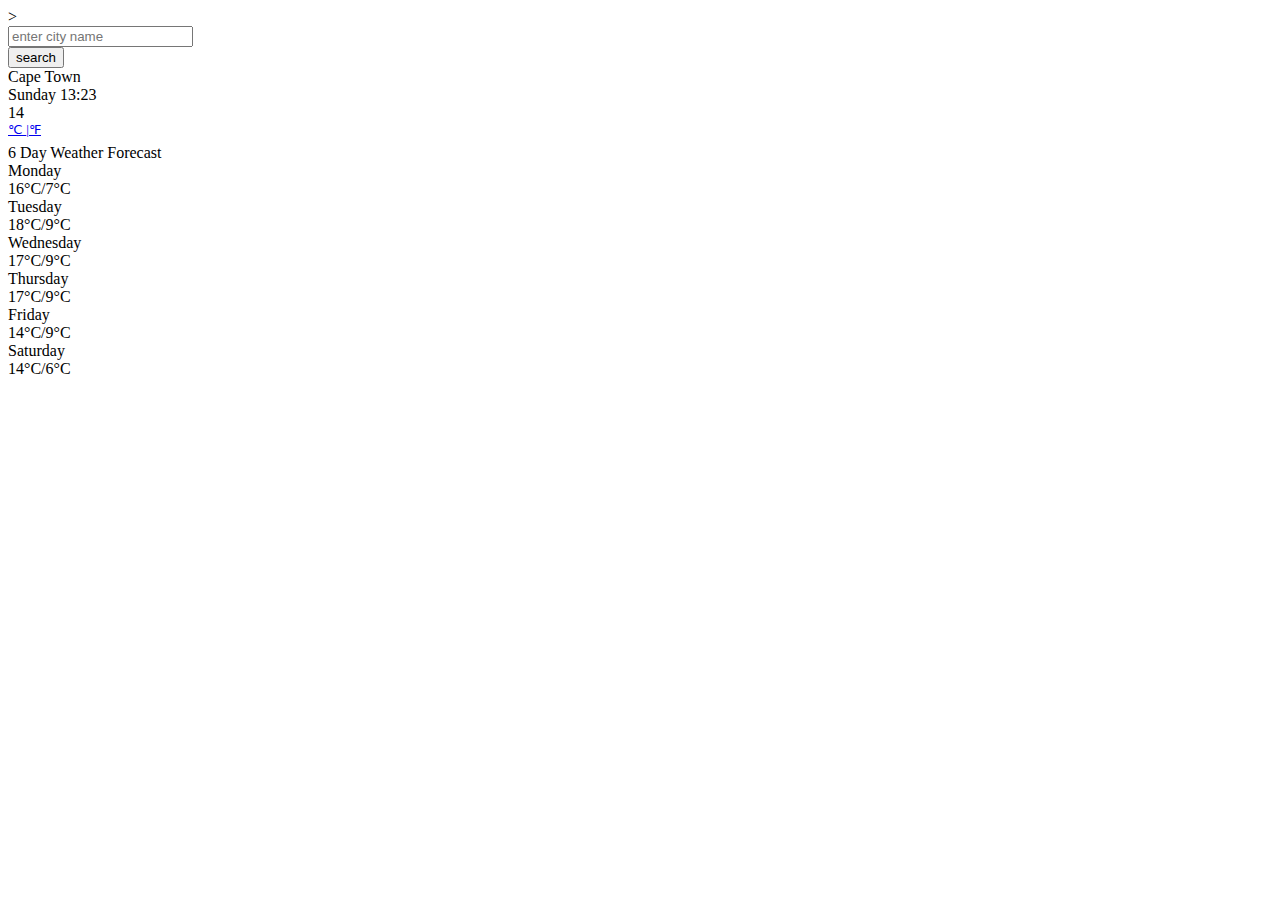
<file: index.html>
<!DOCTYPE html>
<html lang="en">
  <head>
    <meta charset="UTF-8" />
    <meta name="viewport" content="width=device-width, initial-scale=1.0" />
    <title>WeatherApp-HW4</title>
    <link reel="stylesheet" href="style.css"/>
    <link
      href="https://cdn.jsdelivr.net/npm/bootstrap@5.3.0-alpha1/dist/css/bootstrap.min.css"
      rel="stylesheet"
      integrity="sha384-GLhlTQ8iRABdZLl6O3oVMWSktQOp6b7In1Zl3/Jr59b6EGGoI1aFkw7cmDA6j6gD"
      crossorigin="anonymous"
    />
    ></script>
    <link rel="preconnect" href="https://fonts.googleapis.com" />
    <link rel="preconnect" href="https://fonts.gstatic.com" crossorigin />
    <link
      href="https://fonts.googleapis.com/css2?family=PT+Mono&family=Roboto:ital,wght@0,100;0,300;0,400;0,500;1,100;1,300;1,400;1,500&display=swap"
      rel="stylesheet"
    />
  </head>
  <body>
    <div class="container">
      <div class="weather-app">
        <form>
          <div class="row">
            <div class="col-8">
              <input
                type="search"
                placeholder="enter city name"
                class="form-control"
                id="search-input"
              />
            </div>
            <span class="col-3">
              <input
                type="submit"
                value="search"
                class="form-control btn btn-primary"
              />
            </span>
          </div>
        </form>

        <div class="row justify-content-start">
          <div class="col-6">
            <div class="pt-3 fs-1" id="city-name">Cape Town</div>
            <div class="fw-light fs-6" id="current-date"></div>
            <div class="d-flex justify-content-start align-items-center">
              <div class="fw-light fs-1" id="temperature-value">14</div>
              <div>
                <sup>
                  <span class="units fs-5">
                    <a href="#" class="temperature" id="c-link"> ℃ </a>
                    <a href="#" class="temperature" id="f-link">|℉</a></span
                  >
                </sup>
              </div>
              <div>
                <i class="fa-regular fa-sun today-icon"></i>
              </div>
            </div>
          </div>

        <div class="row justify-content-start">
          <div class="col-7">
            <div class="mt-3 fw-bold fs-6 text-decoration-underline">
              6 Day Weather Forecast
            </div>
          </div>
        </div>
        <div class="row waether-forecast">
          <div class="col-2">
            <div class="fs-6 pt-3">Monday</div>
            <div>16&deg;C/7&deg;C</div>
          </div>
          <div class="col-2">
            <div class="fs-6 pt-3 ms-3">Tuesday</div>
            <div>18&deg;C/9&deg;C</div>
          </div>
          <div class="col-2">
            <div class="fs-6 pt-3 ms-3">Wednesday</div>
            <div>17&deg;C/9&deg;C</div>
          </div>
        </div>
        <div class="col-2">
            <div class="fs-6 pt-3 ms-2">Thursday</div>
            <div>17&deg;C/9&deg;C</div>
          </div>
          <div class="col-2">
            <div class="fs-6 pt-3 ms-1">Friday</div>
            <div>14&deg;C/9&deg;C</div>
          </div>
          <div class="col-2">
            <div class="fs-6 pt-3 ms-1">Saturday</div>
            <div>14&deg;C/6&deg;C</div>
          </div>
        </div>
        </div>

      </div>
    </div>
    <script src="script.js"></script>
  </body>
</html>
</file>
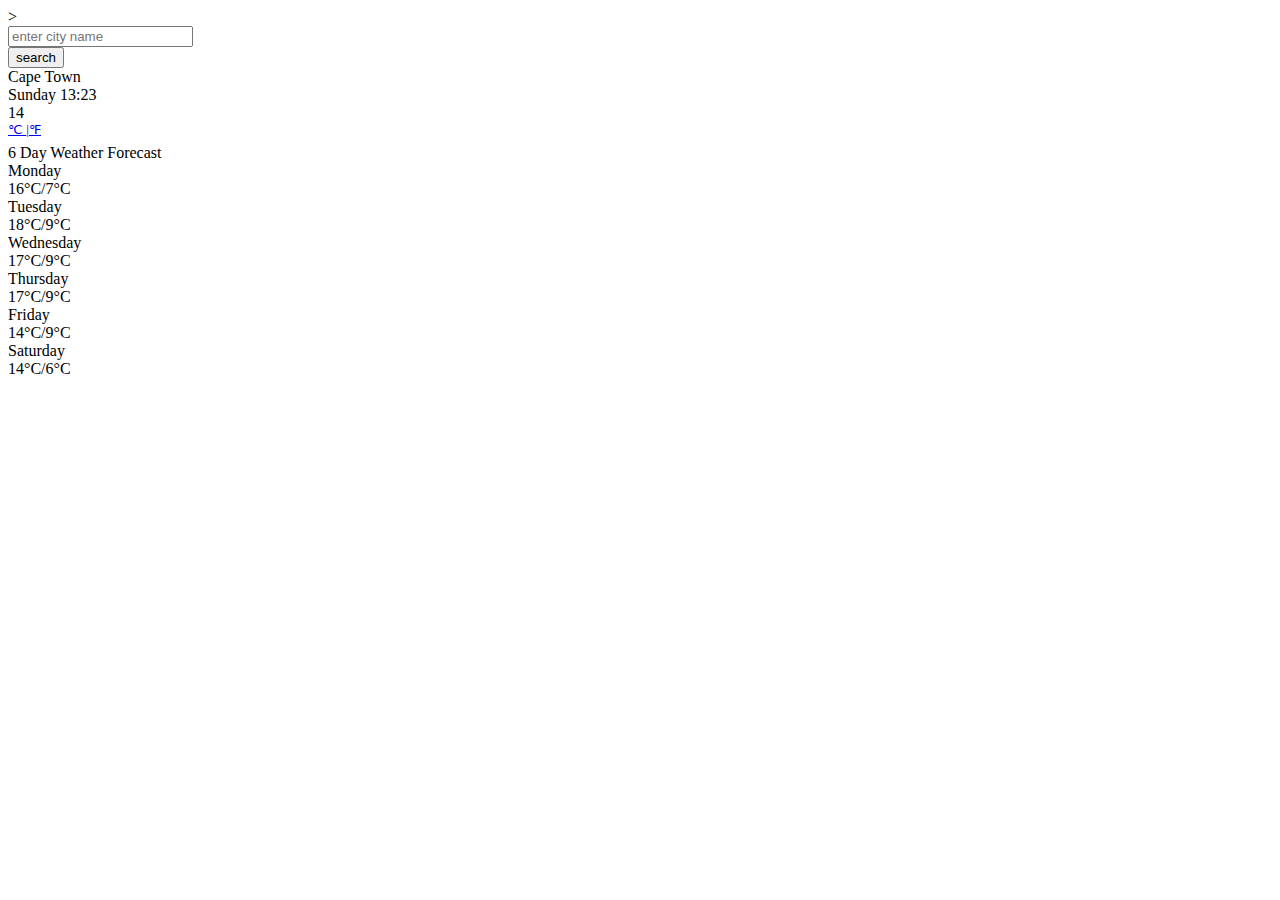
<file: weather-app.html>
<!DOCTYPE html>
<html lang="en">
  <head>
    <meta charset="UTF-8" />
    <meta name="viewport" content="width=device-width, initial-scale=1.0" />
    <title>WeatherApp</title>
    <link reel="stylesheet" href="style.css"/>
    <link
      href="https://cdn.jsdelivr.net/npm/bootstrap@5.3.0-alpha1/dist/css/bootstrap.min.css"
      rel="stylesheet"
      integrity="sha384-GLhlTQ8iRABdZLl6O3oVMWSktQOp6b7In1Zl3/Jr59b6EGGoI1aFkw7cmDA6j6gD"
      crossorigin="anonymous"
    />
    ></script>
    <link rel="preconnect" href="https://fonts.googleapis.com" />
    <link rel="preconnect" href="https://fonts.gstatic.com" crossorigin />
    <link
      href="https://fonts.googleapis.com/css2?family=PT+Mono&family=Roboto:ital,wght@0,100;0,300;0,400;0,500;1,100;1,300;1,400;1,500&display=swap"
      rel="stylesheet"
    />
  </head>
  <body>
    <div class="container">
      <div class="weather-app">
        <form>
          <div class="row">
            <div class="col-8">
              <input
                type="search"
                placeholder="enter city name"
                class="form-control"
                id="search-input"
              />
            </div>
            <span class="col-3">
              <input
                type="submit"
                value="search"
                class="form-control btn btn-primary"
              />
            </span>
          </div>
        </form>

        <div class="row justify-content-start">
          <div class="col-6">
            <div class="pt-3 fs-1" id="city-name">Cape Town</div>
            <div class="fw-light fs-6" id="current-date"></div>
            <div class="d-flex justify-content-start align-items-center">
              <div class="fw-light fs-1" id="temperature-value">14</div>
              <div>
                <sup>
                  <span class="units fs-5">
                    <a href="#" class="temperature" id="c-link"> ℃ </a>
                    <a href="#" class="temperature" id="f-link">|℉</a></span
                  >
                </sup>
              </div>
              <div>
                <i class="fa-regular fa-sun today-icon"></i>
              </div>
            </div>
          </div>

        <div class="row justify-content-start">
          <div class="col-7">
            <div class="mt-3 fw-bold fs-6 text-decoration-underline">
              6 Day Weather Forecast
            </div>
          </div>
        </div>
        <div class="row waether-forecast">
          <div class="col-2">
            <div class="fs-6 pt-3">Monday</div>
            <div>16&deg;C/7&deg;C</div>
          </div>
          <div class="col-2">
            <div class="fs-6 pt-3 ms-3">Tuesday</div>
            <div>18&deg;C/9&deg;C</div>
          </div>
          <div class="col-2">
            <div class="fs-6 pt-3 ms-3">Wednesday</div>
            <div>17&deg;C/9&deg;C</div>
          </div>
        </div>
        <div class="col-2">
            <div class="fs-6 pt-3 ms-2">Thursday</div>
            <div>17&deg;C/9&deg;C</div>
          </div>
          <div class="col-2">
            <div class="fs-6 pt-3 ms-1">Friday</div>
            <div>14&deg;C/9&deg;C</div>
          </div>
          <div class="col-2">
            <div class="fs-6 pt-3 ms-1">Saturday</div>
            <div>14&deg;C/6&deg;C</div>
          </div>
        </div>
        </div>

      </div>
    </div>
    <script src="script.js"></script>
  </body>
</html>
</file>
<file: style.css>
body {
    background-image: url(https://wallpaperaccess.com/full/2749592.jpg);
}

form {
    margin-top: 50px;
}

.temperature {
    text-decoration: none;
    font-family: "Roboto", sans-serif;
}

.col-2 {
    border-radius: 5px;
    border: 1px solid #000000;
    padding: 5px 10px;
    text-align: left;
    color: black;
    width: 20%;
    box-sizing: border-box;
}
</file>
